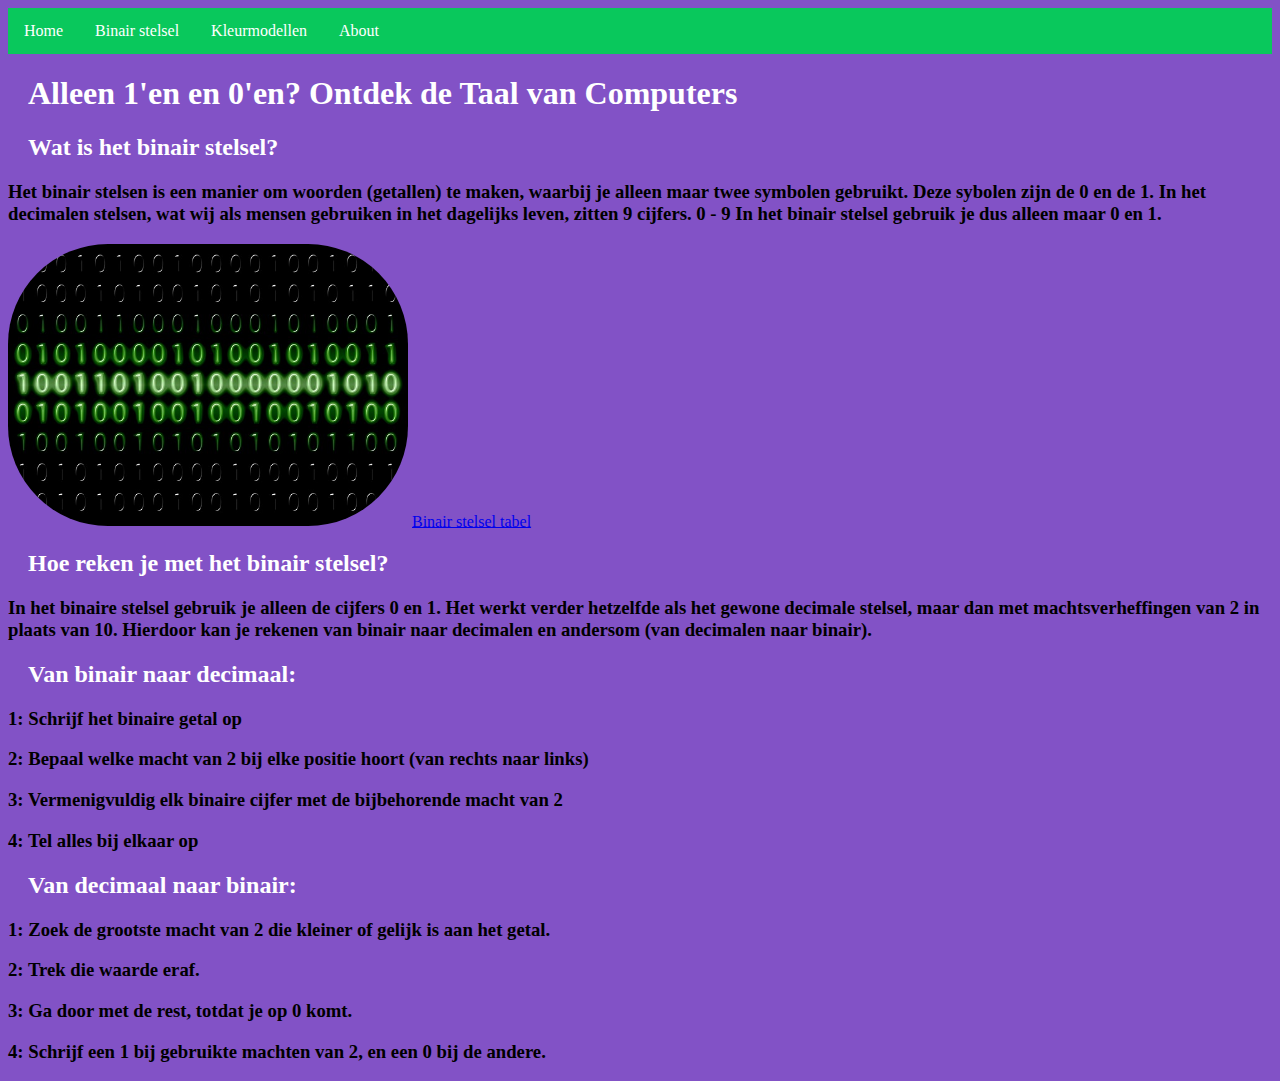
<file: Binair-stelsel.html>
<!DOCTYPE html>
<html>
<head>
<link rel="stylesheet" href="opmaak2.css">


</head>
<body>
<ul>
 <li><a href="index.html">Home</a></li>
  <li><a href="Binair-stelsel.html">Binair stelsel</a></li>
  <li><a href="kleurmodellen.html">Kleurmodellen</a></li>
  <li><a href="about.asp">About</a></li>
</ul>

<h1>Alleen 1'en en 0'en? Ontdek de Taal van Computers</h1>                                        <!--Dit is de titel van de pagina over het binair stelsen. <h1 geeft de groote aan waarin deze titel is geschreven. -->


<h2>Wat is het binair stelsel?</h2>                                <!--Dit is de eerstse vraag op de pagina van het binair stelsel. Deze zet ik in een iets kleiner lettetype dan: Binair stelsel. -->

<h3>Het binair stelsen is een manier om woorden (getallen) te maken, waarbij je alleen maar twee symbolen gebruikt.             <!--<H3, geeft aan in welke groote het stukje tekst komt. <H1 is bijvoorbeeld een stuk groter-->
  Deze sybolen zijn de 0 en de 1. In het decimalen stelsen, wat wij als mensen gebruiken in het dagelijks leven, zitten 9 cijfers. 0 - 9 
  In het binair stelsel gebruik je dus alleen maar 0 en 1.
</h3>
<img src="Binair-stelsel.jpg" width="400">                                                                 <!--Hiermee heb ik een plaatje ingevoegd op de pagina van het binair stelsel. De "width" geeft aan welke groote het plaatje moet hebben.-->

 <a href="http://www.asciitabel.be/">Binair stelsel tabel</a>

<h2>Hoe reken je met het binair stelsel?</h2> 

<h3>In het binaire stelsel gebruik je alleen de cijfers 0 en 1. Het werkt verder hetzelfde als het gewone decimale stelsel, 
  maar dan met machtsverheffingen van 2 in plaats van 10. Hierdoor kan je rekenen van binair naar decimalen en andersom (van decimalen naar binair).
</h3>

<h2>Van binair naar decimaal:</h2>
<h3>1: Schrijf het binaire getal op</h3>                                                                                             <!--Dit zijn de stappen die je moet doen om te rekenen van binair naar decimalen -->
<h3>2: Bepaal welke macht van 2 bij elke positie hoort (van rechts naar links)</h3>    
<h3>3: Vermenigvuldig elk binaire cijfer met de bijbehorende macht van 2</h3>
<h3>4: Tel alles bij elkaar op</h3>
  

<h2>Van decimaal naar binair:</h2>
<h3>1: Zoek de grootste macht van 2 die kleiner of gelijk is aan het getal.</h3>
<h3>2: Trek die waarde eraf. </h3> 
<h3>3: Ga door met de rest, totdat je op 0 komt.</h3>  
<h3>4: Schrijf een 1 bij gebruikte machten van 2, en een 0 bij de andere.</h3>   
  

        
</body>

</html>
</file>
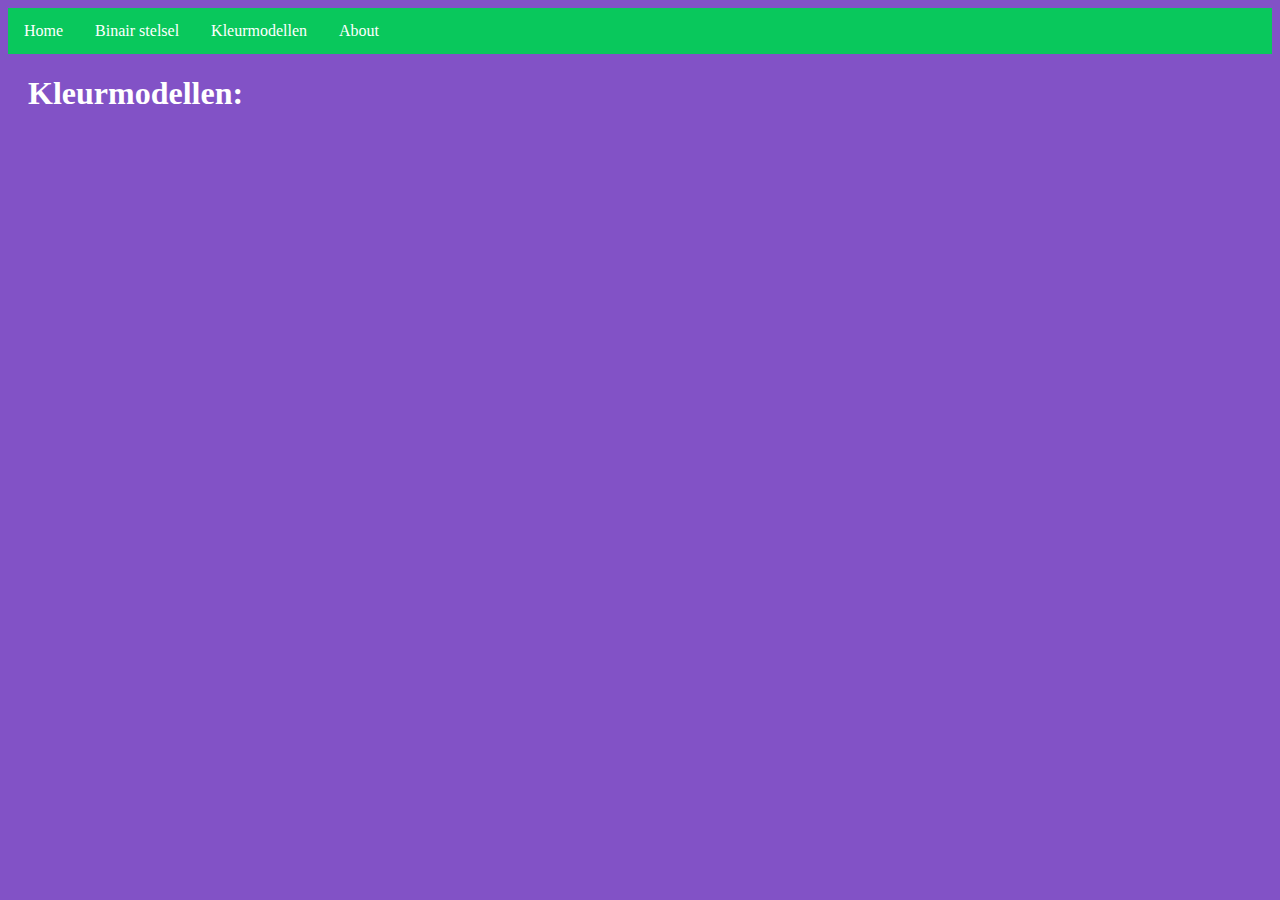
<file: kleurmodellen.html>
<!DOCTYPE html>
<html>
<head>
<link rel="stylesheet" href="opmaak2.css">


</head>
<body>
<ul>
 <li><a href="index.html">Home</a></li>
  <li><a href="Binair-stelsel.html">Binair stelsel</a></li>
  <li><a href="kleurmodellen.html">Kleurmodellen</a></li>
  <li><a href="about.asp">About</a></li>
</ul>

<h1>Kleurmodellen:</h1>







<a href="http://www.asciitabel.be/"></a>         
</body>

</html>
</file>
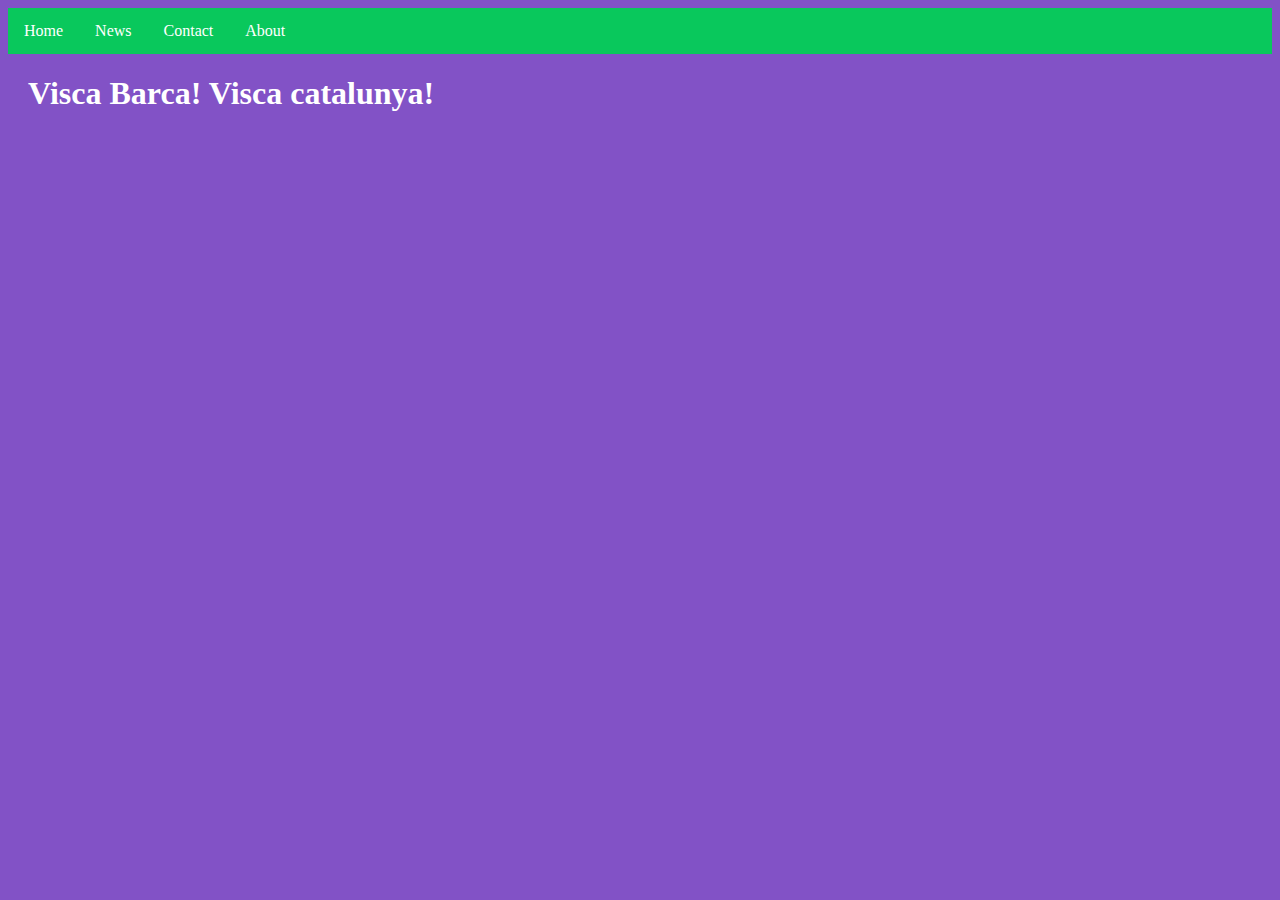
<file: Pagina2.html>
<!DOCTYPE html>
<html>
<head>
<link rel="stylesheet" href="opmaak2.css">


</head>
<body>
<ul>
 <li><a href="index.html">Home</a></li>
  <li><a href="news.asp">News</a></li>
  <li><a href="contact.asp">Contact</a></li>
  <li><a href="about.asp">About</a></li>
</ul>

<h1>Visca Barca! Visca catalunya!</h1>

</body>

</html>
</file>
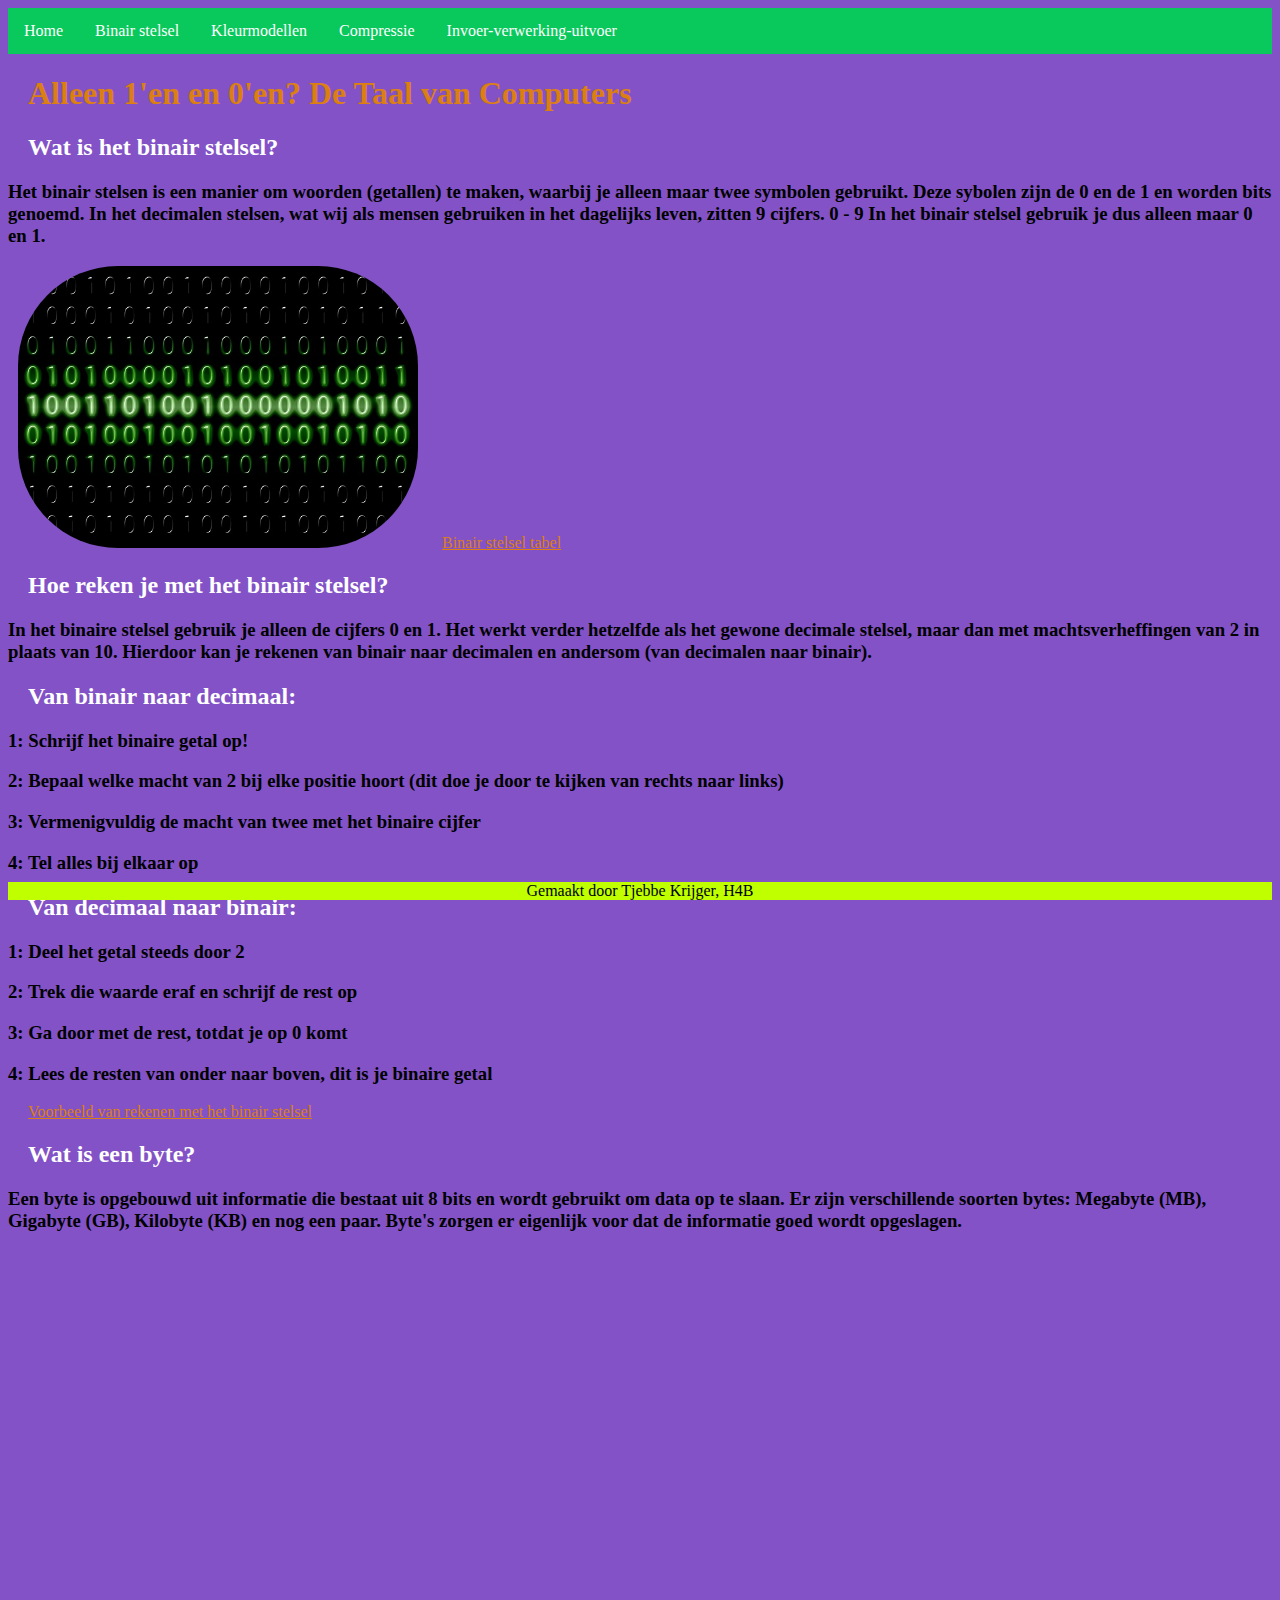
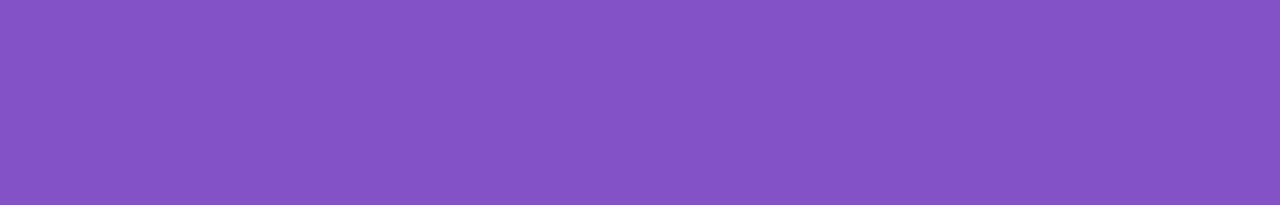
<file: html-bestanden/Binair-stelsel.html>
<!DOCTYPE html>
<html>
<head>                            <!--Dit zorgt voor informatie en opmaak van de pagina-->
<link rel="stylesheet" href="/Css-bestanden/opmaak2.css">      <!--Ik heb deze css aangemaakt om een andere style te krijgen op de html-pagina over het binair stelsel. Dit wou ik om meer aandacht te trekken zodat andere het kunnen lezen en dat ze niet gelijk denken dat het een saaie pagina is.-->

</head>
<body>                                     <!--Dit zorgt ervoor dat de informatie op de pagina komt-->
<ul>                                             <!--Deze zinnen zorgen voor de horizontale balk aan de bovenkant van de pagina, Ul maakt de balk aan.-->
 <li><a href="/index.html">Home</a></li>                                      <!--Als je hierop klikt ga je naar de homepagina-->
  <li><a href="/html-bestanden/Binair-stelsel.html">Binair stelsel</a></li>            <!--Als je hierop klikt ga je naar de pagina over het: binair stelsel-->
  <li><a href="/html-bestanden/kleurmodellen.html">Kleurmodellen</a></li>                        <!--Als je op hierop klikt ga je naar de pagina over kleurmodellen-->
  <li><a href="/html-bestanden/Compressie.html">Compressie</a></li>                                   <!--Als je hierop klikt ga je naar de pagina over Compressie-->
  <li><a href="/html-bestanden/Invoer-verwerking-uitvoer.html">Invoer-verwerking-uitvoer</a></li>
</ul>

<h1>Alleen 1'en en 0'en? De Taal van Computers</h1>                                        <!--Dit is de titel van de pagina over het binair stelsen. <h1 geeft de groote aan waarin deze titel is geschreven. Deze heb ik groot gedaan zodat de lezers gelijk weten waar de pagina over gaat. -->

<h2>Wat is het binair stelsel?</h2>                                <!--Dit is de eerstse vraag op de pagina van het binair stelsel. Deze zet ik in een iets kleiner lettetype dan de titel (Dit is een tussenkopje) -->

<h3>Het binair stelsen is een manier om woorden (getallen) te maken, waarbij je alleen maar twee symbolen gebruikt.             <!--<H3, geeft aan in welke groote het stukje tekst komt. <H1 is bijvoorbeeld een stuk groter-->
  Deze sybolen zijn de 0 en de 1  en worden bits genoemd. In het decimalen stelsen, wat wij als mensen gebruiken in het dagelijks leven, zitten 9 cijfers. 0 - 9 
  In het binair stelsel gebruik je dus alleen maar 0 en 1.
</h3>
<img src="/plaatjes!/Binair-stelsel.jpg" width="400">                                                       <!--Hiermee heb ik een plaatje ingevoegd op de pagina van het binair stelsel. De "width" geeft aan welke breedte het plaatje moet hebben.-->

 <a href="http://www.asciitabel.be/">Binair stelsel tabel</a>            <!---->

<h2>Hoe reken je met het binair stelsel?</h2> 

<h3>In het binaire stelsel gebruik je alleen de cijfers 0 en 1. Het werkt verder hetzelfde als het gewone decimale stelsel, 
  maar dan met machtsverheffingen van 2 in plaats van 10. Hierdoor kan je rekenen van binair naar decimalen en andersom (van decimalen naar binair).
</h3>

<h2>Van binair naar decimaal:</h2>                                                                                                     <!--Dit zijn de stappen die je moet doen om te rekenen van binaire getallen naar decimalen -->
<h3>1: Schrijf het binaire getal op!</h3>                                                                                             
<h3>2: Bepaal welke macht van 2 bij elke positie hoort (dit doe je door te kijken van rechts naar links)</h3>    
<h3>3: Vermenigvuldig de macht van twee met het binaire cijfer</h3>
<h3>4: Tel alles bij elkaar op</h3>
  
<h2>Van decimaal naar binair:</h2>                                                                                           <!--Dit zijn de stappen die je moet doen om te rekenen van decimalen naar binaire getallen -->
<h3>1: Deel het getal steeds door 2</h3>
<h3>2: Trek die waarde eraf en schrijf de rest op</h3> 
<h3>3: Ga door met de rest, totdat je op 0 komt</h3>  
<h3>4: Lees de resten van onder naar boven, dit is je binaire getal</h3>   
  
<a href="https://docs.google.com/document/d/1cMdUv1D0yA-7sGyYMZhGxroJ3ow8YYfYHhCwVTDAQlI/edit?tab=t.0">Voorbeeld van rekenen met het binair stelsel</a>                                  <!--Dit is een link naar een docs document waar een voorbeeld is van het rekenen met het binair stelsel.-->

<h2>Wat  is een byte?</h2>
<h3>Een byte is opgebouwd uit informatie die bestaat uit 8 bits en wordt gebruikt om data op te slaan. Er zijn verschillende soorten bytes:
  Megabyte (MB), Gigabyte (GB), Kilobyte (KB) en nog een paar. Byte's zorgen er eigenlijk voor dat de informatie goed wordt opgeslagen. 
</h3>

<iframe src="https://games.penjee.com/binary-bonanza/game.php"    width="700" height="500" frameborder="no" scrolling="no" ></iframe>                    <!--Dit is een foto waar je een spel op kan spelen over het binaire stelsel-->        

<div class="footer">                                  <!--Dit is de footer van de website -->
<p>Gemaakt door Tjebbe Krijger, H4B</p>             <!--Dit is de tekst die in de footer komt te staan.-->
</div>


</body>                      <!--Dit sluit de informatie voor op de pagina. Alles wat hieronder komt, komt niet meer op de pagina te staan.-->
</html>
</file>
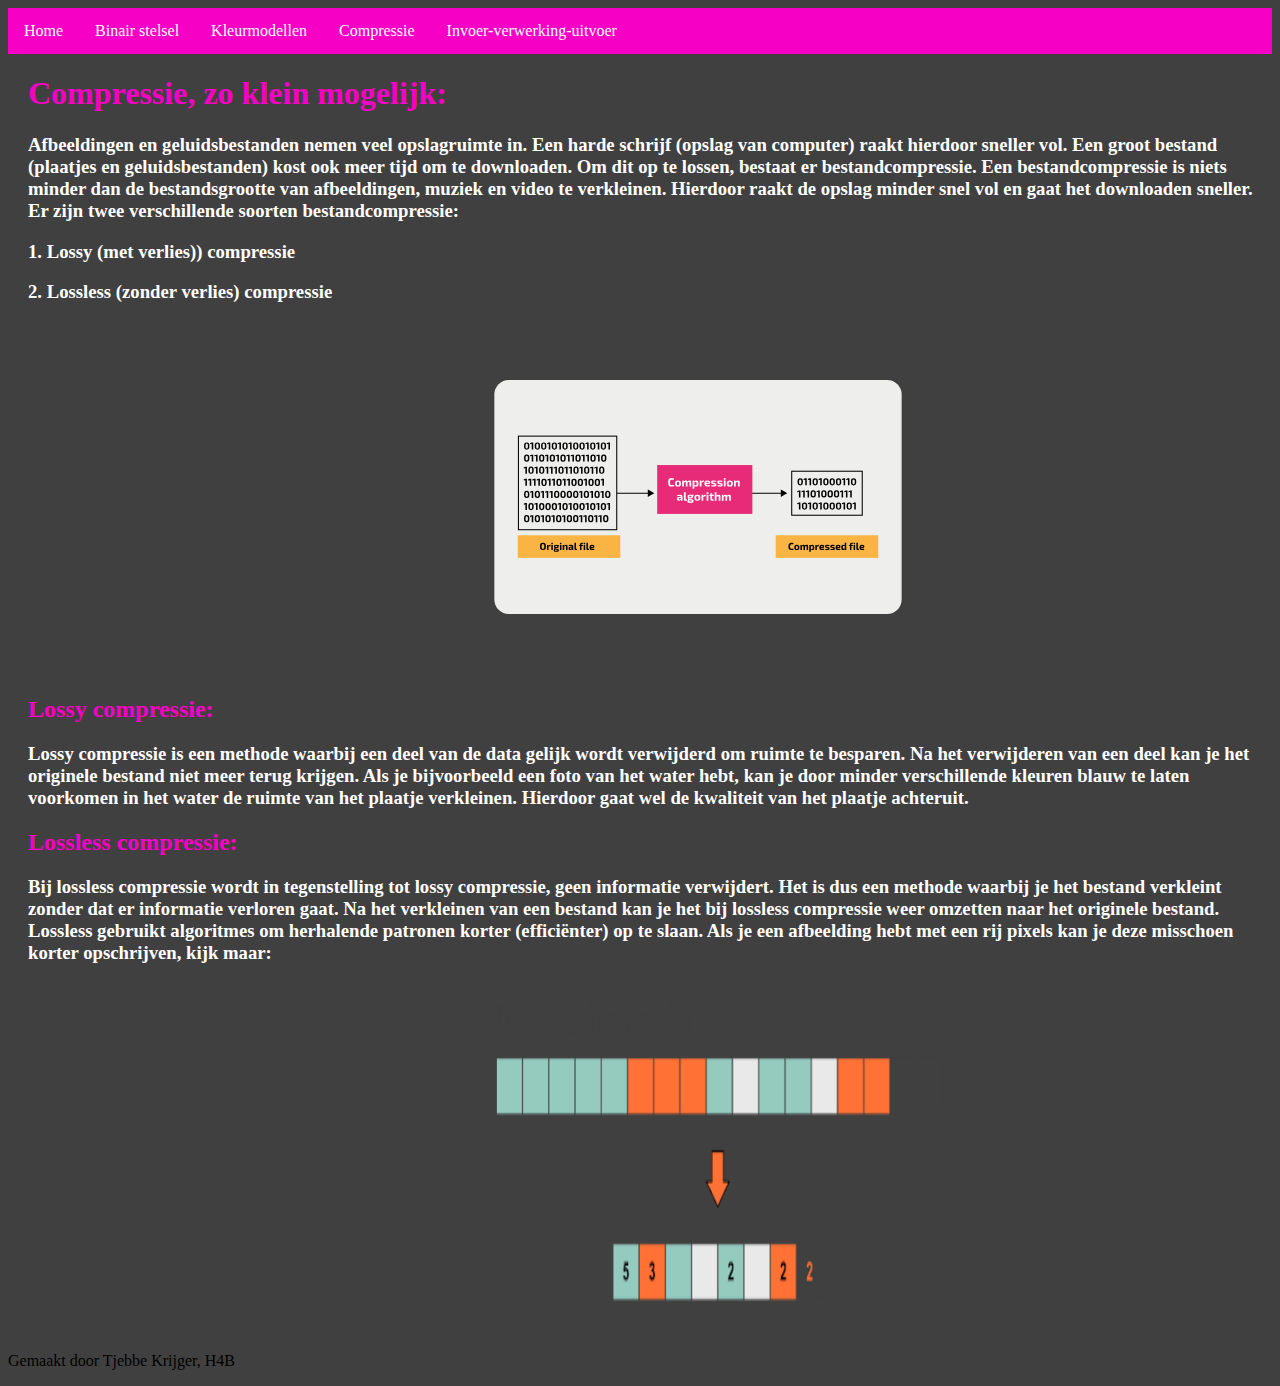
<file: html-bestanden/Compressie.html>
<!DOCTYPE html> 
<html> 
<head>                                     
<link rel="stylesheet" href="/Css-bestanden/opmaak4.css">                            <!--Ik heb een extra css-bestand aangemaakt zodat ik de plpaatjes niet op dezelfde plek nee hoef te zetten als op de home-pagina. Ook vind ik het leuk als er verschillende kleuren worden gebruikt op een site. Dit kan ik doen door een nieuwe css aan te maken-->

</head>
<body>                                                  
    <ul>                                                 
  <li><a href="/index.html">Home</a></li>                      
  <li><a href="/html-bestanden/Binair-stelsel.html">Binair stelsel</a></li>             
  <li><a href="/html-bestanden/kleurmodellen.html">Kleurmodellen</a></li>            
  <li><a href="/html-bestanden/Compressie.html">Compressie</a></li>      
  <li><a href="/html-bestanden/Invoer-verwerking-uitvoer.html">Invoer-verwerking-uitvoer</a></li>             
</ul>

<h1>Compressie, zo  klein mogelijk:</h1>
    
 <h3>Afbeeldingen en geluidsbestanden nemen veel opslagruimte in. Een harde schrijf (opslag van computer) raakt hierdoor sneller vol.
Een groot bestand (plaatjes en geluidsbestanden) kost ook meer tijd om te downloaden. Om dit op te lossen, bestaat er bestandcompressie. 
Een bestandcompressie is niets minder dan de bestandsgrootte van afbeeldingen, muziek en video te verkleinen. Hierdoor raakt de opslag minder snel vol 
en gaat het downloaden sneller. Er zijn twee verschillende soorten bestandcompressie: 
 </h3>   
 <h3>1. Lossy (met verlies)) compressie</h3>   
 <h3>2. Lossless (zonder verlies) compressie</h3>             <img src="/plaatjes!/Compressie.svg" height="350" width="420">


<h2>Lossy compressie:</h2>
<h3>Lossy compressie is een methode waarbij een deel van de data gelijk wordt verwijderd om ruimte te besparen. 
  Na het verwijderen van een deel kan je het originele bestand niet meer terug krijgen.
Als je bijvoorbeeld een foto van het water hebt, kan je door minder verschillende kleuren blauw te laten voorkomen in 
het water de ruimte van het plaatje verkleinen. Hierdoor gaat wel de kwaliteit van het plaatje achteruit.
</h3>


<H2>Lossless compressie:</H2>
<h3>Bij lossless compressie wordt in tegenstelling tot lossy compressie, geen informatie verwijdert. Het is dus een methode 
  waarbij je het bestand verkleint zonder dat er informatie verloren gaat. Na het verkleinen van een bestand kan je het bij lossless
  compressie weer omzetten naar het originele bestand. Lossless gebruikt algoritmes om herhalende patronen korter (efficiënter) op te slaan.
  Als je een afbeelding hebt met een rij pixels kan je deze misschoen korter opschrijven, kijk maar:
</h3>

  <img src="/plaatjes!/Lossless.png" height="350px" width="460px">                         

<div class="footer">                                  <!--Dit is de footer van de website -->
<p>Gemaakt door Tjebbe Krijger, H4B</p>             <!--Dit is de tekst die in de footer komt te staan.-->
</div>

</body>
</html>
</file>
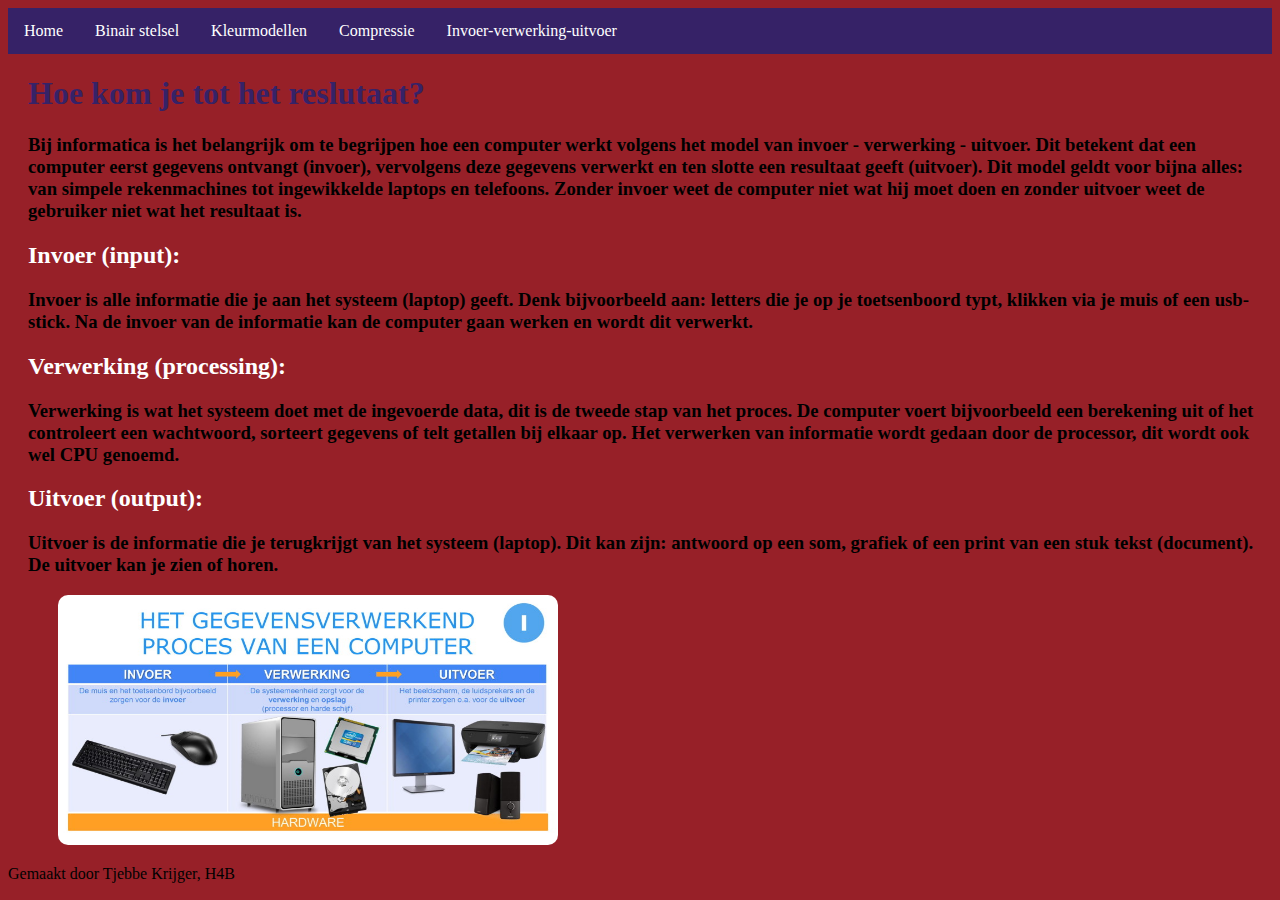
<file: html-bestanden/Invoer-verwerking-uitvoer.html>
<!DOCTYPE html> 
<html> 
<head>                                     
<link rel="stylesheet" href="/Css-bestanden/opmaak.css">                            

</head>
<body>                                                  
    <ul>                                                 
  <li><a href="/index.html">Home</a></li>                      
  <li><a href="/html-bestanden/Binair-stelsel.html">Binair stelsel</a></li>             
  <li><a href="/html-bestanden/kleurmodellen.html">Kleurmodellen</a></li>            
  <li><a href="/html-bestanden/Compressie.html">Compressie</a></li>   
  <li><a href="/html-bestanden/Invoer-verwerking-uitvoer.html">Invoer-verwerking-uitvoer</a></li>                
</ul>
<h1>Hoe kom je tot het reslutaat?</h1>

<h3>Bij informatica is het belangrijk om te begrijpen hoe een computer werkt volgens het model van invoer - verwerking - uitvoer. 
Dit betekent dat een computer eerst gegevens ontvangt (invoer), vervolgens deze gegevens verwerkt en ten slotte een resultaat geeft (uitvoer).
Dit model geldt voor bijna alles: van simpele rekenmachines tot ingewikkelde laptops en telefoons. 
Zonder invoer weet de computer niet wat hij moet doen en zonder uitvoer weet de gebruiker niet wat het resultaat is.</h3>                         

<h2>Invoer (input):</h2>
<h3>Invoer is alle informatie die je aan het systeem (laptop) geeft. Denk bijvoorbeeld aan: letters die je op je toetsenboord typt, klikken via je muis of een usb-stick.
  Na de invoer van de informatie kan de computer gaan werken en wordt dit verwerkt.
</h3>

<h2>Verwerking (processing):</h2>
<h3>Verwerking is wat het systeem doet met de ingevoerde data, dit is de tweede stap van het proces. De computer voert bijvoorbeeld een berekening uit of het controleert een wachtwoord, sorteert gegevens of telt getallen bij elkaar op.
  Het verwerken van informatie wordt gedaan door de processor, dit wordt ook wel CPU genoemd.
</h3>

<h2>Uitvoer (output):</h2>
<h3>Uitvoer is de informatie die je terugkrijgt van het systeem (laptop). Dit kan zijn: antwoord op een som, grafiek of een print van een stuk tekst (document).
  De uitvoer kan je zien of horen.
</h3>

<img src="/plaatjes!/invoer-verwerking-uitvoer.jpg" height="250px" width="500px">

<div class="footer">                                  <!--Dit is de footer van de website -->
<p>Gemaakt door Tjebbe Krijger, H4B</p>             <!--Dit is de tekst die in de footer komt te staan.-->
</div>

</body>
</html>
</file>
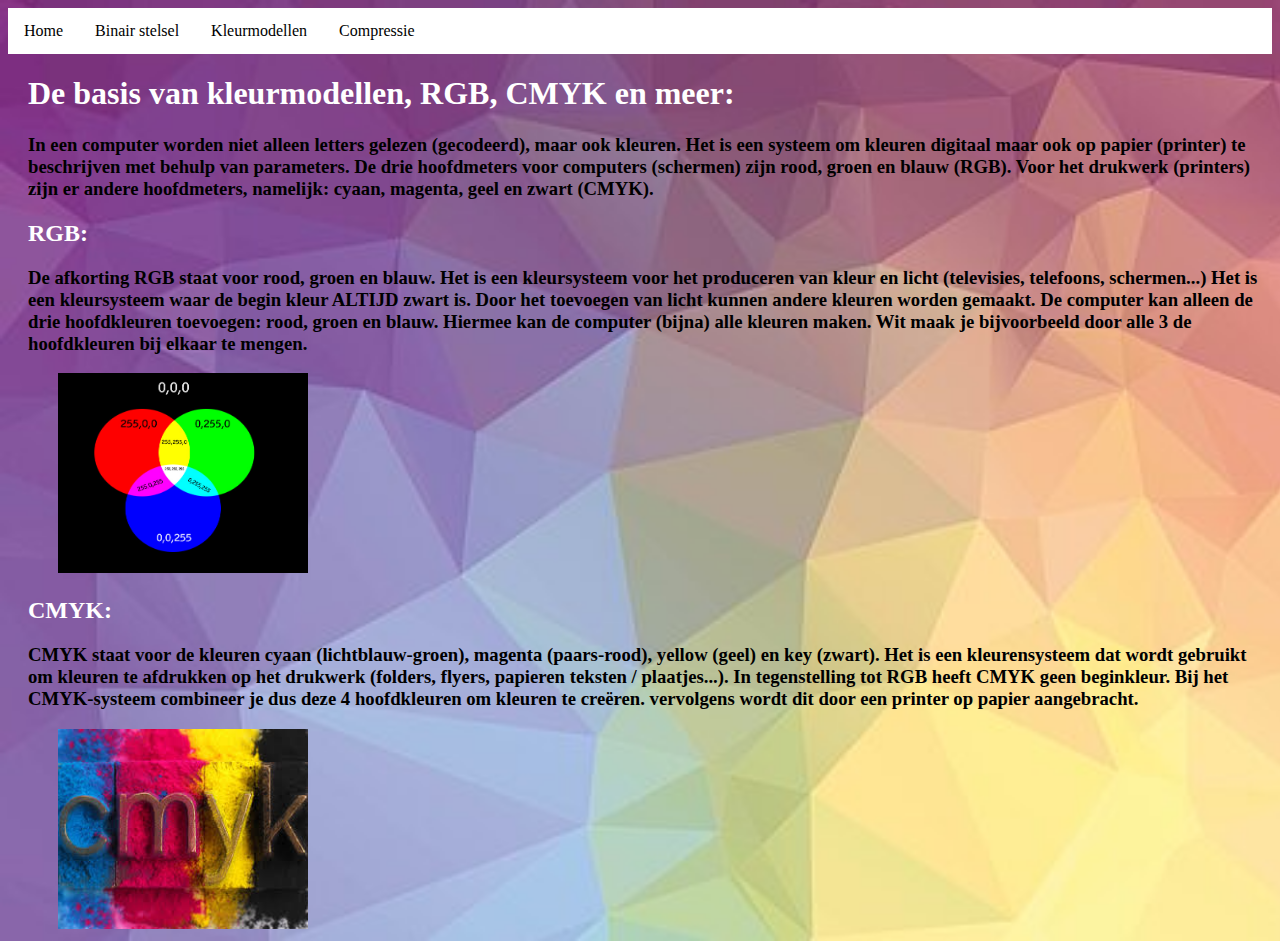
<file: html-bestanden/kleurmodellen.html>
<!DOCTYPE html>
<html>
<head>
<link rel="stylesheet" href="/Css-bestanden/opmaak3.css">    <!--Ik heb een css bestand voor deze html pagina, dit heb ik omdat ik een plaatje als achtergond wou op deze pagina. Dit plaatje past niet echt bij een andere html-pagina, daarom heb ik deze css aangemaakt. -->


</head>
<body>
<ul>
 <li><a href="/index.html">Home</a></li>
  <li><a href="/html-bestanden/Binair-stelsel.html">Binair stelsel</a></li>
  <li><a href="/html-bestanden/kleurmodellen.html">Kleurmodellen</a></li>
  <li><a href="/html-bestanden/Compressie.html">Compressie</a></li>
</ul>

<h1>De basis van kleurmodellen, RGB, CMYK en meer:</h1>



<h3>In een computer worden niet alleen letters gelezen (gecodeerd), maar ook kleuren. Het is een systeem om kleuren 
  digitaal maar ook op papier (printer) te beschrijven met behulp van parameters. De drie hoofdmeters voor computers (schermen) zijn
  rood, groen en blauw (RGB). Voor het drukwerk (printers) zijn er andere hoofdmeters, namelijk: cyaan, magenta, geel en zwart (CMYK).
</h3>

<h2>RGB:</h2>

<h3>De afkorting RGB staat voor rood, groen en blauw. Het is een kleursysteem voor het produceren van kleur en licht (televisies, telefoons, schermen...)
Het is een kleursysteem waar de begin kleur ALTIJD zwart is. Door het toevoegen van licht kunnen andere kleuren worden gemaakt.
De computer kan alleen de drie hoofdkleuren toevoegen: rood, groen en blauw. Hiermee kan de computer (bijna) alle kleuren maken. 
Wit maak je bijvoorbeeld door alle 3 de hoofdkleuren bij elkaar te mengen.
</h3>

<img src="/plaatjes!/RGB.jpg" width="250" height="200">
         
<h2>CMYK:</h2>

<h3>CMYK staat voor de kleuren cyaan (lichtblauw-groen), magenta (paars-rood), yellow (geel) en key (zwart). Het is een kleurensysteem dat wordt gebruikt om kleuren 
  te afdrukken op het drukwerk (folders, flyers, papieren teksten / plaatjes...). In tegenstelling tot RGB heeft CMYK geen beginkleur. Bij het CMYK-systeem combineer je dus 
  deze 4 hoofdkleuren om kleuren te creëren. vervolgens wordt dit door een printer op papier aangebracht.
</h3>

<img src="/plaatjes!/CMYK.jpeg" width="250" height="200">
</body>

</html>
</file>
<file: opmaak2.css>
body 
{
  background-color: rgb(130, 82, 198);
}

h1 {
  color: rgb(255, 255, 255);
  margin-left: 20px;
}

h2 {
  color: rgb(255, 255, 255);
  margin-left: 20px;
}



ul {
  list-style-type: none;
  margin: 0;
  padding: 0;
  overflow: hidden;
  background-color: #09c85c;
}

ul li {
  float: left;
}

ul li a {
  display: block;
  color: rgb(255, 255, 255);
  text-align: center;
  padding: 14px 16px;
  text-decoration: none;
}

ul li a:hover {
  background-color: #040dbb;
}

img {
  border-radius: 100px;
}
</file>
<file: Css-bestanden/opmaak2.css>
body 
{
  background-color: rgb(130, 82, 198);
}

h1 {
  color: rgb(220, 127, 19);
  margin-left: 20px;
}

h2 {
  color: rgb(255, 255, 255);
  margin-left: 20px;
}

a {
color: rgb(220, 127, 19);
margin-left: 20px;
}


ul {
  list-style-type: none;
  margin: 0;
  padding: 0;
  overflow: hidden;
  background-color: #09c85c;
}

ul li {
  float: left;
}

ul li a {
  display: block;
  color: rgb(255, 255, 255);
  text-align: center;
  padding: 14px 16px;
  text-decoration: none;
  margin-left: 0px;
}

ul li a:hover {
  background-color: #040dbb;
}

img {
  border-radius: 100px;
  margin-left: 10px;
}

.footer {
  position: sticky;
  left: 0;
  bottom: 0px;
  width: 100%;
  background-color: rgb(191, 255, 0);
  color: rgb(0, 0, 0);
  text-align: center;
}
</file>
<file: Css-bestanden/opmaak4.css>
body 
{
  background-color: rgb(65, 64, 64);
}

h1 {                                                           /*Tussen deze twee haakjes ga ik de informatie geven overe de stukjes tekst die zijn geschreven in h1.*/
  color: rgb(245, 0, 196);                                            /*Dit geeft aan welke kleur de tekst in h1 moet zijn gescreven*/
  margin-left: 20px;                                             /*Dit zegt hoeveel pixels er aan de linker kant van (h1) komen.*/
}

h2 {
color: rgb(245, 0, 196);
margin-left: 20px;
}

h3 {
color: rgb(255, 255, 255);
margin-left: 20px;
}


ul {
  list-style-type: none;
  margin: 0;
  padding: 0;
  overflow: hidden;
  background-color: rgb(245, 0, 196);
}

ul li {
  float: left;
}

ul li a {
  display: block;
  color: rgb(255, 255, 255);
  text-align: center;
  padding: 14px 16px;
  text-decoration: none;
}

ul li a:hover {
  background-color: #040dbb;
}

img {
border-radius: 10px;
margin-left: 480px;
}
</file>
<file: Css-bestanden/opmaak.css>
body                 /*Alles wat hiertussen staat zorgt voor de opmaak (css) van de pagina*/
{
  background-color: rgb(151, 32, 40);                /*Dit geeft de kleur van de achtergrond van de pagina aan*/
}

h1 {                                                           /*Tussen deze twee haakjes ga ik de informatie geven overe de stukjes tekst die zijn geschreven in h1.*/
  color: #362267;                                            /*Dit geeft aan welke kleur de tekst in h1 moet zijn gescreven*/
  margin-left: 20px;                                             /*Dit zegt hoeveel pixels er aan de linker kant van (h1) komen.*/
}

h2 {                                                 /*Tussen deze twee haakjes ga ik de informatie geven overe de stukjes tekst die zijn geschreven in h2.*/
color: rgb(255, 255, 255);                            /*Dit geeft aan welke kleur de tekst in h2 moet zijn gescreven*/
margin-left: 20px;                                       /*Dit zegt hoeveel pixels er aan de linker kant van (h2) komen.*/
}

h3 {                                                  /*Tussen deze twee haakjes ga ik de informatie geven overe de stukjes tekst die zijn geschreven in h3.*/
color: black;                                       /*Dit geeft aan welke kleur de tekst in h3 moet zijn gescreven*/
margin-left: 20px;                                 /*Dit zegt hoeveel pixels er aan de linker kant van (h3) komen.*/
}


ul {                                    /*Alles tussen deze twee haakjes geeft informatie over de balk  aan de bovenkant van de pagina*/
  list-style-type: none;                     /*Dit verwijdert de opsommingstekens (bolletjes-cijfers)*/
  margin: 0;                                    /*Dit verwijdert de buitenruimte rondom de tekst (balk).*/
  padding: 0;                                       /*Dit verwijdert de binnenruimte rondom de tekst (balk)*/
  overflow: hidden;                                     /*Dit verbergt alles wat buiten de tekst (balk) valt*/
  background-color: #362267;                     /*Dit geeft de kleur aan van de balk */
}

ul li {
  float: left;                       /*Dit zorgt ervoor dat elk lijstitem (woord in de balk) naar links "zweeft", waardoor ze naast elkaar komen te staan in plaats van onder elkaar.*/
}

ul li a {                                    /*Alles tussen deze twee haakjes geeft informatie over de balk  aan de bovenkant van de pagina*/
  display: block;                                /*Dit geeft aan dat de balk een blok is en van de ene naar de andere kant loopt*/
  color: rgb(255, 255, 255);                    /*Dit zegt welke kleur de tekst moet zijn die in de balk staat*/
  text-align: center;                                /*Dit zorgt ervoor dat de tekst in de balk in het midden staat en niet aan de boven-/onderkant*/
  padding: 14px 16px;                                    /*Dit zegt hoeveel ruimte (pixels) er tussen de stukjes tekst komt te staan*/
  text-decoration: none;                                    /*Dit zorgt ervoor dat er geen decoratie op de tekst komt */
}

ul li a:hover {
  background-color: #040dbb;                                          /*Dit is de kleur die je krijgt als je met je muis over de woorden in de balk gaat*/
}

img {                                               /*Hiertussen komt de informatie over de plaatjes*/
border-radius: 10px;                                /*Dit maakt de hoeken van de plaatjes rond*/
margin-left: 50px;                                   /*De zegt hoeveel pixels er aan de linker kant moeten komen van het plaatje. Je kan bijvoorbeeld ook zeggen hoeveel pixels er aan de boven/onderkant moeten komen.*/
}
</file>
<file: Css-bestanden/opmaak3.css>
body 
{
background-image: url(/plaatjes!/kleurmodellen.jpg);                          /*Dit zegt dat de achtergrond geen kleur is, maar ik heb een plaatje ingevoegd.*/
background-repeat: no-repeat;                                         /*Dit geeft aan dat de afbeelding maar 1 keer wordt weergegeven en dus niet wordt herhaald.*/
background-size: cover;                                                   /*Dit zegt dat het plaatje over de hele achterkant (cover) moet komen en niet over alleen een deel.*/                                
}

h1 {                               
  color: rgb(255, 255, 255);                   
  margin-left: 20px;            
}

h2 {
color: rgb(255, 255, 255);
margin-left: 20px;
}

h3 {
color: rgb(0, 0, 0);
margin-left: 20px;
}


ul {
  list-style-type: none;
  margin: 0;
  padding: 0;
  overflow: hidden;
  background-color: #ffffff;
}

ul li {
  float: left;
}

ul li a {
  display: block;
  color: rgb(0, 0, 0);
  text-align: center;
  padding: 14px 16px;
  text-decoration: none;
}

ul li a:hover {
  background-color: #040dbb;
}

img {
border-radius: 0px;
margin-left: 50px;
}

.footer {
  position: sticky;
  left: 0;
  bottom: 0px;
  width: 100%;
  background-color: rgb(191, 255, 0);
  color: white;
  text-align: center;
}
</file>
